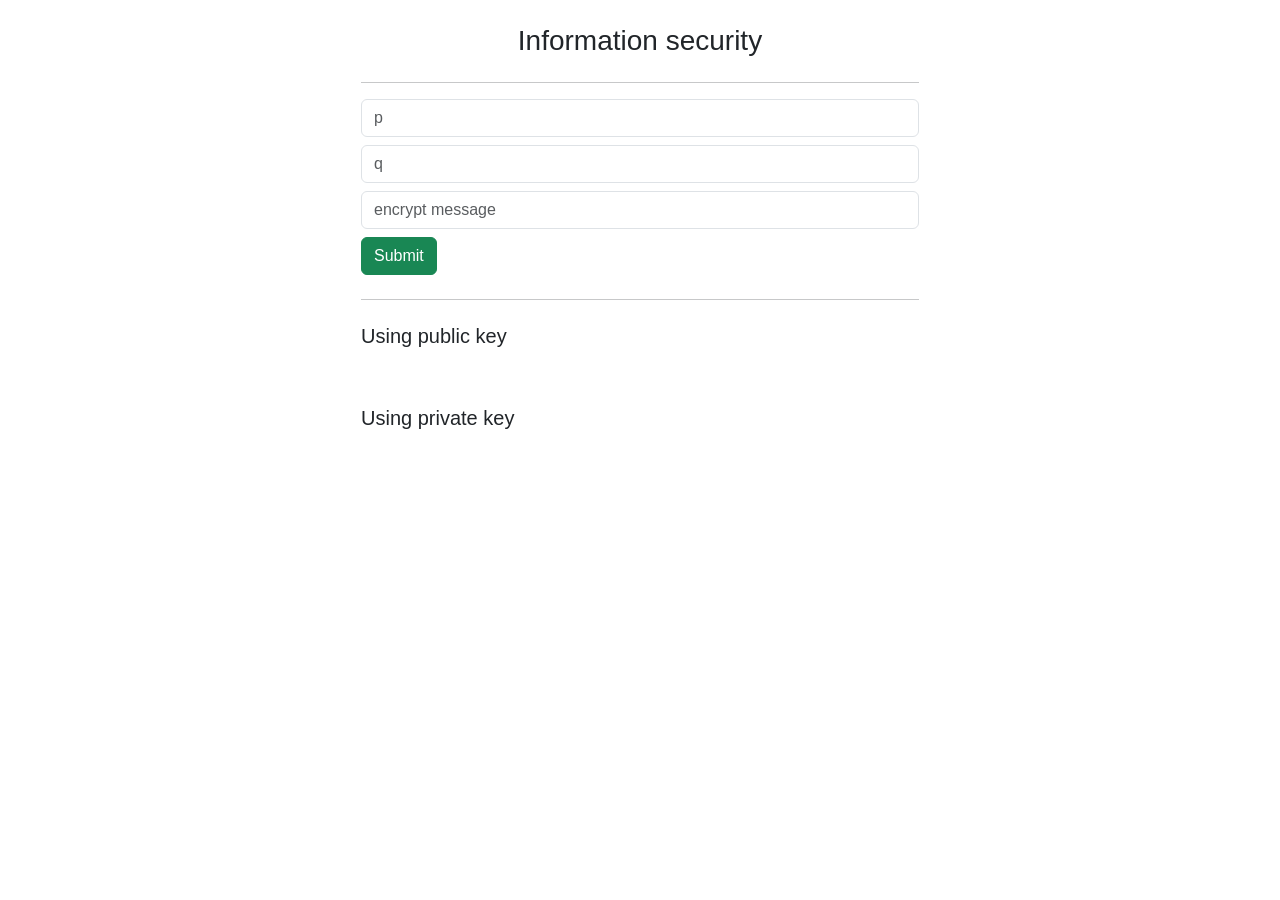
<file: index.html>
<html>

<head>
<title>Input</title>
<link rel="stylesheet" href="style.css">
<link href="https://cdn.jsdelivr.net/npm/bootstrap@5.0.0-beta2/dist/css/bootstrap.min.css" rel="stylesheet" integrity="sha384-BmbxuPwQa2lc/FVzBcNJ7UAyJxM6wuqIj61tLrc4wSX0szH/Ev+nYRRuWlolflfl" crossorigin="anonymous">

</head>

<body>
<h3 class="text-center mt-4">Information security<h3>
   <div class="container mt-4">
      <div class="col-6 offset-3"> 
      <hr>
      <form name="Input">
                  <input class="form-control"  type="text" placeholder="p" name="p" size="20">
                  <input class="form-control mt-2"  type="text" placeholder="q" name="q" size="20">
            <input class="form-control mt-2"  type="text" required name="name" placeholder="encrypt message" id="">
               <div onClick="openNew()" class="btn btn-success mt-2">Submit</div>
      </form>
      <hr class="my-4">
      <h5>Using public key</h5>
      <div class="res"></div>


      <h5>Using private key</h5>
      <div class="res-2"></div>
   </div>
   </div>

   <script src="rsa.js"></script>
</body>

</html>
</file>
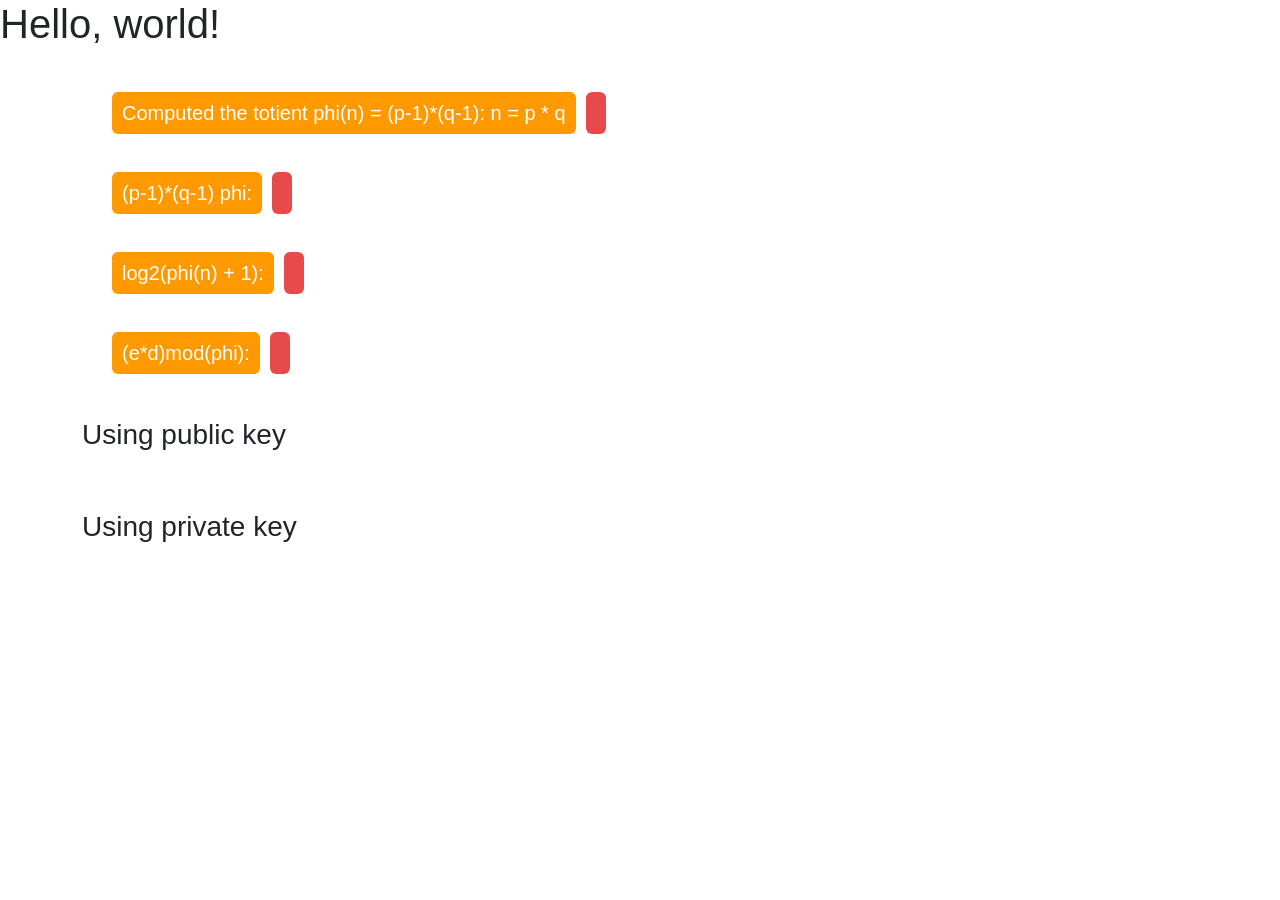
<file: result.html>
<!doctype html>
<html lang="en">
  <head>
    <!-- Required meta tags -->
    <meta charset="utf-8">
    <link rel="stylesheet" href="style.css">
    <meta name="viewport" content="width=device-width, initial-scale=1">
    <script src="rsa.js"></script>
    <!-- Bootstrap CSS -->
    <link href="https://cdn.jsdelivr.net/npm/bootstrap@5.0.0-beta2/dist/css/bootstrap.min.css" rel="stylesheet" integrity="sha384-BmbxuPwQa2lc/FVzBcNJ7UAyJxM6wuqIj61tLrc4wSX0szH/Ev+nYRRuWlolflfl" crossorigin="anonymous">

    <title>Hello, world!</title>
  </head>
  <body>
    <h1>Hello, world!</h1>
    <div class="container">
        <div class="init-res">
         <div>
            <span>Computed the totient phi(n) = (p-1)*(q-1): n = p * q </span>
            <span id="N"></span>
         </div>
   
         <div>
            <span>(p-1)*(q-1) phi: </span>
            <span id="phi"></span>
         </div>
   
   
         <div>
            <span>log2(phi(n) + 1): </span>
            <span id="e"></span>
         </div>
   

         <div>
            <span>(e*d)mod(phi): </span>
            <span id="d"></span>
         </div>
      </div>



      <h3>Using public key</h3>
      <div class="res"></div>


      <h3>Using private key</h3>
      <div class="res-2"></div>
   </div>
    
    </div>
    <!-- Optional JavaScript; choose one of the two! -->

    <!-- Option 1: Bootstrap Bundle with Popper -->
    <script src="https://cdn.jsdelivr.net/npm/bootstrap@5.0.0-beta2/dist/js/bootstrap.bundle.min.js" integrity="sha384-b5kHyXgcpbZJO/tY9Ul7kGkf1S0CWuKcCD38l8YkeH8z8QjE0GmW1gYU5S9FOnJ0" crossorigin="anonymous"></script>

    <!-- Option 2: Separate Popper and Bootstrap JS -->
    <!--
    <script src="https://cdn.jsdelivr.net/npm/@popperjs/core@2.6.0/dist/umd/popper.min.js" integrity="sha384-KsvD1yqQ1/1+IA7gi3P0tyJcT3vR+NdBTt13hSJ2lnve8agRGXTTyNaBYmCR/Nwi" crossorigin="anonymous"></script>
    <script src="https://cdn.jsdelivr.net/npm/bootstrap@5.0.0-beta2/dist/js/bootstrap.min.js" integrity="sha384-nsg8ua9HAw1y0W1btsyWgBklPnCUAFLuTMS2G72MMONqmOymq585AcH49TLBQObG" crossorigin="anonymous"></script>
    -->
  </body>
</html>
</file>
<file: style.css>
body, * {
    font-family: Arial, Helvetica, sans-serif;
}

body {
    background: #eee;
}

.wrapper {
    display: flex;
    min-height: 100vh;
    flex-direction: column;
    justify-content: center;
    align-items: center;
}

input {
    border: none;
    background: #ffff;
    padding: 10px;
    font-size: 16px;
    outline: none;
}

.res, .res-2 {
    display: flex;

    transition: .3s;
}


div {
    font-size: 20px;
}

.button {
    text-align: center;
    padding: 10px;
    background: #ffff;
    cursor: pointer;
    margin: 20px 0;
    border-radius: 6px;
}


.init-res div {
    padding: 0 10px;
    margin: 50px 20px;
}

.init-res span:first-child {
    background: rgb(255, 153, 0);
    color: #fff;
    padding: 10px;
    border-radius: 6px;
}

.init-res span:last-child {
    margin-left: 10px;
    background: rgb(230, 74, 74);
    color: #fff;
    padding: 10px;
    border-radius: 6px;
}

.res, .res-2 {
    padding: 20px;
    margin-bottom: 10px;
    background: #fff;
    font-size: 20px;
    width: 450px;
}

.res-2 {
    display: block !important;
}
</file>
